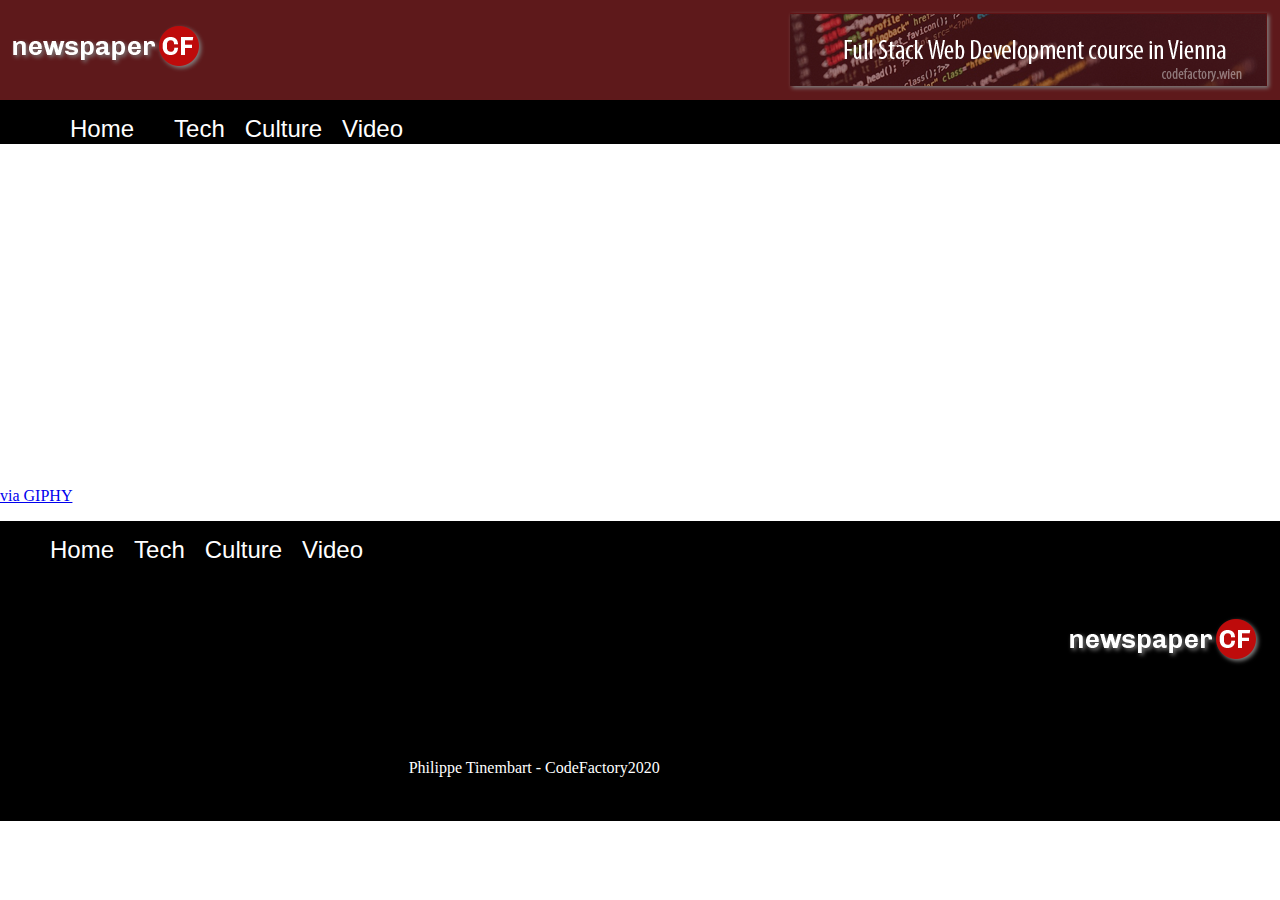
<file: CR02/article.html>
<!DOCTYPE html>
<html>
<head>
	<meta name="viewport" content="width=device-width,initial-scale=1,maximum-scale=1,user-scalable=no">
	<meta http-equiv="X-UA-Compatible" content="IE=edge,chrome=1">
	<meta name="HandheldFriendly" content="true">
	<meta charset="utf-8">
	<title>CodeReview02</title>
	<link rel="stylesheet" href="style.css">
</head>
<body>
	<header id="header">
		<div id="headsection">
			<img id="headerlogo" src="logo.png" alt="CodeFactoryLogo">
			<a href="https://www.codefactory.wien">
			<img id="headerbanner" src="banner-1.png" alt="CodeFactoryLogo">
			<div id="headtitle"><p></p></div>
			
		</div>
	</header>
	
		
  <nav>
  	<ul id="navbar">
  		<li><a href="index.html" title="Contact">Home</a></li>
  		<li><a href="tech.html" title="About Me">Tech</a></li>
  		<li><a href="culture.html" title="Blog">Culture</a></li>
  		<li><a href="video.html" title="Home">Video</a></li>
  	</ul>	
  </nav>




<iframe src="https://giphy.com/embed/3s7Jl1xafxWu0qDBoA" width="480" height="272" frameBorder="0" class="giphy-embed" allowFullScreen></iframe><p><a href="https://giphy.com/gifs/reaction-3s7Jl1xafxWu0qDBoA">via GIPHY</a></p>






  <footer id="footer">
      <nav>
        <ul id="footnav">
          <li><a href="index.html" title="Home">Home</a></li>
          <li><a href="tech.html" title="Tech">Tech</a></li>
          <li><a href="culture.html" title="Culture">Culture</a></li>
          <li><a href="video.html" title="Video">Video</a></li>
        </ul> 
        </nav>
        <div id="footsection">
        <img id="footerlogo" src="logo.png" alt="CodeFactoryLogo">
        </div>
        <div id="name">
          <p>Philippe Tinembart - CodeFactory2020</p>
        </div>
    </footer>

<script type="text/javascript" charset="utf-8">
  
var greetings = "Hello from the console:)"

console.log(greetings);

</script>

  </body>
</html>
</file>
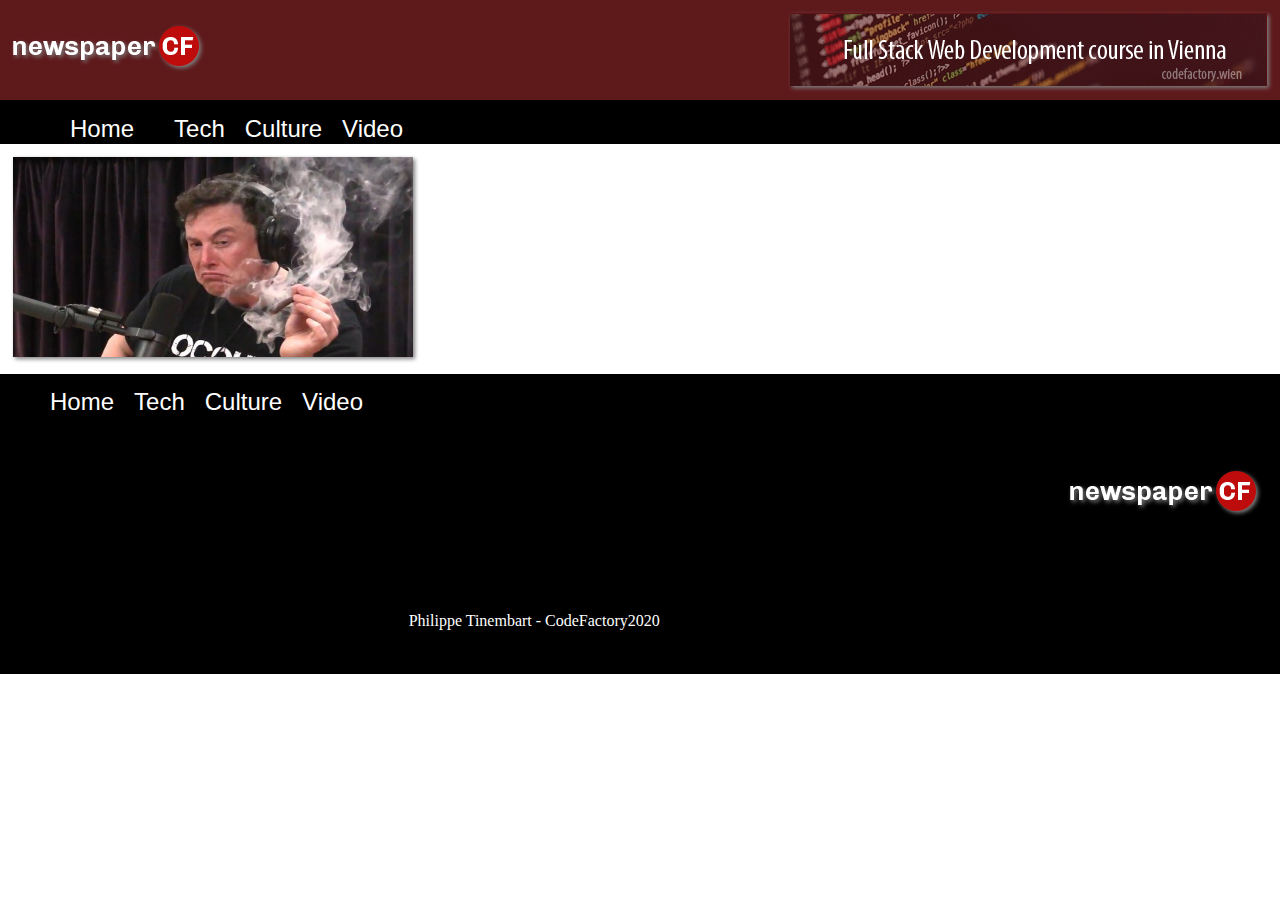
<file: CR02/culture.html>
<!DOCTYPE html>
<html>
<head>
	<meta name="viewport" content="width=device-width,initial-scale=1,maximum-scale=1,user-scalable=no">
	<meta http-equiv="X-UA-Compatible" content="IE=edge,chrome=1">
	<meta name="HandheldFriendly" content="true">
	<meta charset="utf-8">
	<title>CodeReview02</title>
	<link rel="stylesheet" href="style.css">
</head>
<body>
	<header id="header">
		<div id="headsection">
			<img id="headerlogo" src="logo.png" alt="CodeFactoryLogo">
			<a href="https://www.codefactory.wien">
			<img id="headerbanner" src="banner-1.png" alt="CodeFactoryLogo">
			<div id="headtitle"><p></p></div>
			
		</div>
	</header>
	
		
  <nav>
  	<ul id="navbar">
  		<li><a href="index.html" title="Contact">Home</a></li>
  		<li><a href="tech.html" title="About Me">Tech</a></li>
  		<li><a href="culture.html" title="Blog">Culture</a></li>
  		<li><a href="video.html" title="Home">Video</a></li>
  	</ul>	
  </nav>


  <div id="cult">
  <img id="culture" src="musk.jpg" alt="">
  </div>
   








  <footer id="footer">
      <nav>
        <ul id="footnav">
          <li><a href="index.html" title="Home">Home</a></li>
          <li><a href="tech.html" title="Tech">Tech</a></li>
          <li><a href="culture.html" title="Culture">Culture</a></li>
          <li><a href="video.html" title="Video">Video</a></li>
        </ul> 
        </nav>
        <div id="footsection">
        <img id="footerlogo" src="logo.png" alt="CodeFactoryLogo">
        </div>
        <div id="name">
          <p>Philippe Tinembart - CodeFactory2020</p>
        </div>
    </footer>
  </body>
</html>
</file>
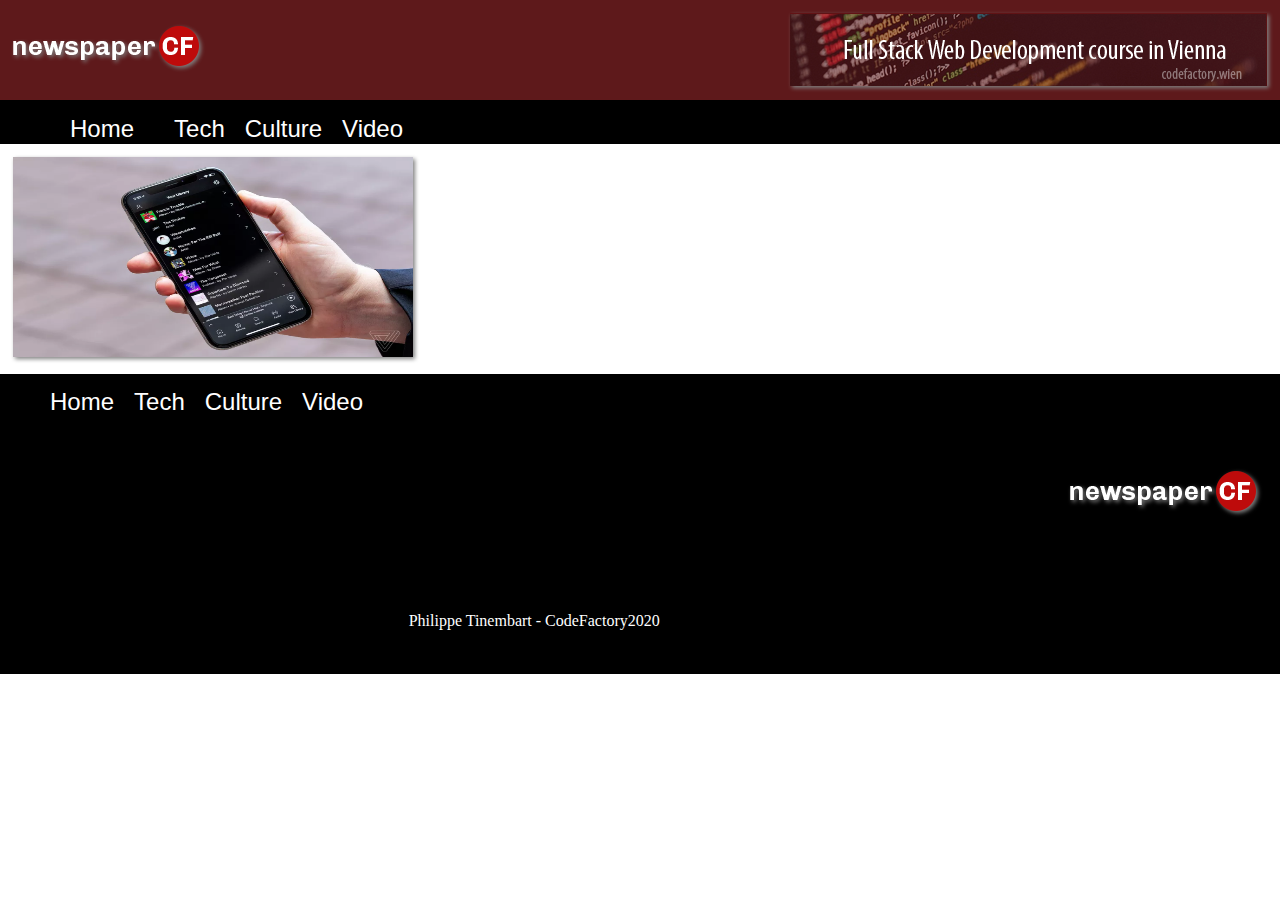
<file: CR02/tech.html>
<!DOCTYPE html>
<html>
<head>
	<meta name="viewport" content="width=device-width,initial-scale=1,maximum-scale=1,user-scalable=no">
	<meta http-equiv="X-UA-Compatible" content="IE=edge,chrome=1">
	<meta name="HandheldFriendly" content="true">
	<meta charset="utf-8">
	<title>CodeReview02</title>
	<link rel="stylesheet" href="style.css">
</head>
<body>
	<header id="header">
		<div id="headsection">
			<img id="headerlogo" src="logo.png" alt="CodeFactoryLogo">
			<a href="https://www.codefactory.wien">
			<img id="headerbanner" src="banner-1.png" alt="CodeFactoryLogo">
			<div id="headtitle"><p></p></div>
			
		</div>
	</header>
	
		
  <nav>
  	<ul id="navbar">
  		<li><a href="index.html" title="Contact">Home</a></li>
  		<li><a href="tech.html" title="About Me">Tech</a></li>
  		<li><a href="culture.html" title="Blog">Culture</a></li>
  		<li><a href="video.html" title="Home">Video</a></li>
  	</ul>	
  </nav>


  <div id="cult">
  <img id="culture" src="phone.png" alt="">
  </div>
   








  <footer id="footer">
      <nav>
        <ul id="footnav">
          <li><a href="index.html" title="Home">Home</a></li>
          <li><a href="tech.html" title="Tech">Tech</a></li>
          <li><a href="culture.html" title="Culture">Culture</a></li>
          <li><a href="video.html" title="Video">Video</a></li>
        </ul> 
        </nav>
        <div id="footsection">
        <img id="footerlogo" src="logo.png" alt="CodeFactoryLogo">
        </div>
        <div id="name">
          <p>Philippe Tinembart - CodeFactory2020</p>
        </div>
    </footer>
  </body>
</html>
</file>
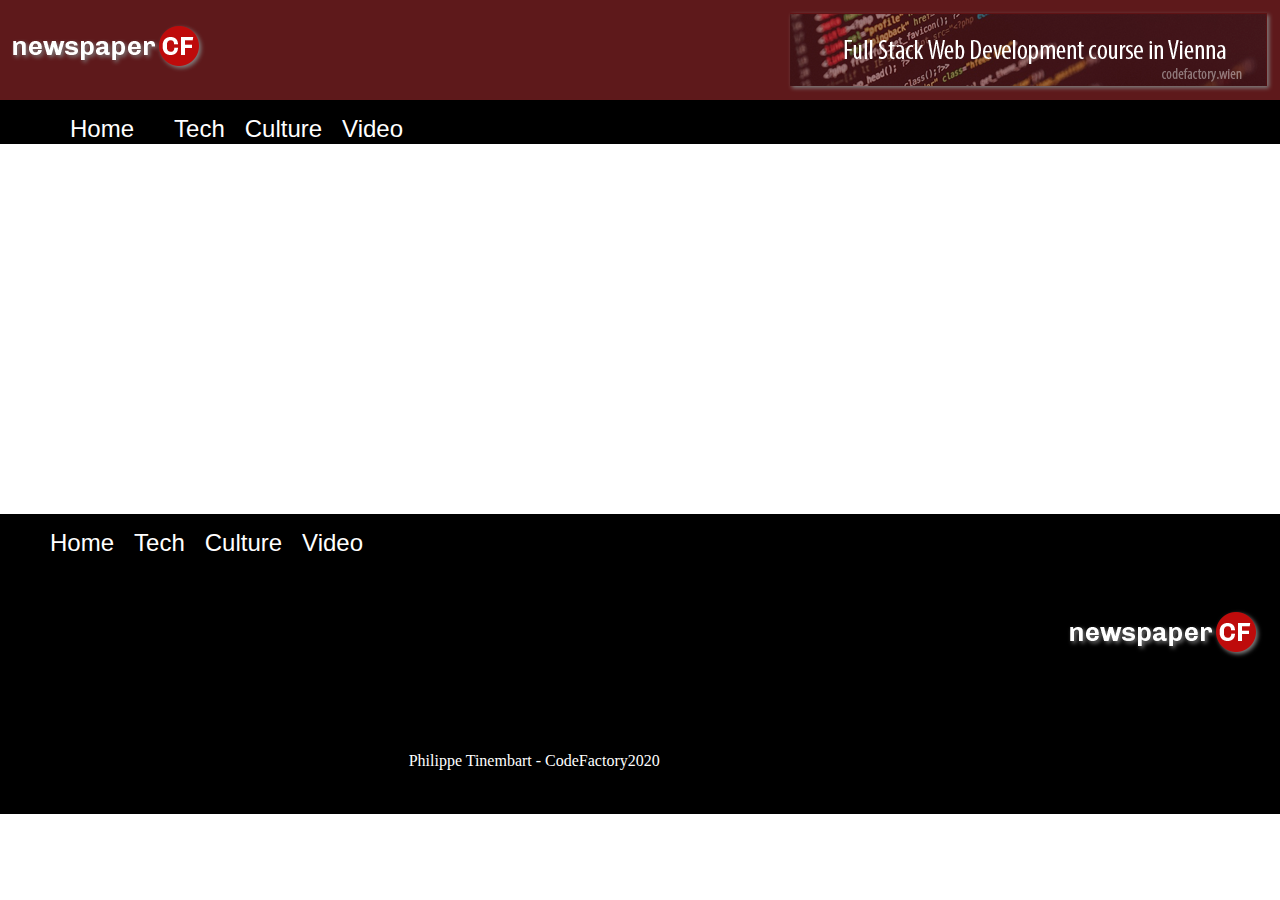
<file: CR02/video.html>
<!DOCTYPE html>
<html>
<head>
	<meta name="viewport" content="width=device-width,initial-scale=1,maximum-scale=1,user-scalable=no">
	<meta http-equiv="X-UA-Compatible" content="IE=edge,chrome=1">
	<meta name="HandheldFriendly" content="true">
	<meta charset="utf-8">
	<title>CodeReview02</title>
	<link rel="stylesheet" href="style.css">
</head>
<body>
	<header id="header">
		<div id="headsection">
			<img id="headerlogo" src="logo.png" alt="CodeFactoryLogo">
			<a href="https://www.codefactory.wien">
			<img id="headerbanner" src="banner-1.png" alt="CodeFactoryLogo">
			<div id="headtitle"><p></p></div>
			
		</div>
	</header>
	
		
  <nav>
  	<ul id="navbar">
  		<li><a href="index.html" title="Contact">Home</a></li>
  		<li><a href="tech.html" title="About Me">Tech</a></li>
  		<li><a href="culture.html" title="Blog">Culture</a></li>
  		<li><a href="video.html" title="Home">Video</a></li>
  	</ul>	
  </nav>




   <iframe width="560" height="315" src="https://www.youtube.com/embed/cOzMVW1GdDc" frameborder="0" allow="accelerometer; autoplay; encrypted-media; gyroscope; picture-in-picture" allowfullscreen></iframe>








  <footer id="footer">
      <nav>
        <ul id="footnav">
          <li><a href="index.html" title="Home">Home</a></li>
          <li><a href="tech.html" title="Tech">Tech</a></li>
          <li><a href="culture.html" title="Culture">Culture</a></li>
          <li><a href="video.html" title="Video">Video</a></li>
        </ul> 
        </nav>
        <div id="footsection">
        <img id="footerlogo" src="logo.png" alt="CodeFactoryLogo">
        </div>
        <div id="name">
          <p>Philippe Tinembart - CodeFactory2020</p>
        </div>
    </footer>
  </body>
</html>
</file>
<file: CR02/style.css>
body {
  max-width: 100%;
  margin: 0; }

/*-------HEADER */
header {
  max-width: 100%; }

#header {
  height: 100px;
  background-color: #5E191B; }

#headerlogo {
  padding-left: 1%;
  padding-top: 2%;
  -webkit-filter: drop-shadow(2px 2px 2px grey); }

#headerbanner {
  float: right;
  padding-right: 1%;
  padding-top: 1%;
  max-width: 100%;
  max-height: 100%; }

/*----------NAVBAR------- */
nav {
  max-width: 100%;
  height: 10%;
  background-color: black; }

#navbar {
  overflow: hidden;
  margin: 0;
  margin-right: 8%;
  display: flex;
  text-decoration: none;
  list-style: none;
  padding-top: 1%; }

#navbar li {
  display: inline;
  margin: 0; }

#navbar li a {
  float: left;
  color: white;
  text-decoration: none;
  font-size: 150%; }

#navbar a {
  text-decoration: none;
  font-family: oswald, sans-serif;
  font-size: 200%;
  font-style: normal;
  font-weight: normal;
  text-transform: normal;
  letter-spacing: normal;
  line-height: 1.3em;
  color: #596365;
  padding: 0px 10px; }

#navbar a:hover {
  text-decoration: none;
  font-family: open sans, sans-serif;
  font-size: 25px;
  font-style: normal;
  font-weight: bold;
  text-transform: normal;
  letter-spacing: normal;
  line-height: 1.3em;
  color: #5E191B;
  background-color: lightgrey;
  border-radius: 15px;
  transition-duration: 0.5s;
  opacity: 0.8;
  /*---------------Date----------- */ }

#time {
  display: flex;
  justify-content: flex-end;
  margin: 0;
  padding: 1%;
  font-family: open sans, sans-serif;
  font-weight: bold;
  max-width: 100%;
  /*----------Container */ }

.container {
  margin: auto;
  display: block;
  justify-content: center;
  width: 1200px;
  height: auto;
  max-width: 100%; }

img {
  -webkit-filter: drop-shadow(2px 2px 2px grey); }

.top {
  width: 100%;
  background-color: #DDDDDD;
  font-family: open sans, sans-serif;
  color: grey;
  max-width: 100%; }

aside {
  float: right;
  padding-left: 10px;
  max-width: 100%; }

/*-----------------1st picture section------ */
#firstpart {
  display: flex;
  justify-content: space-around;
  align-items: flex-start;
  width: auto;
  max-width: 100%; }

#firstpart img {
  width: 350px;
  height: auto;
  max-width: 100%; }

.description {
  position: absolute;
  bottom: 8px;
  left: 16px; }

#subtop {
  width: 1085px;
  background-color: #DDDDDD;
  font-family: open sans, sans-serif;
  color: grey;
  max-width: 100%; }

.image {
  position: relative; }

.text-block {
  position: absolute;
  bottom: 5px;
  right: 5px;
  background-color: black;
  color: white;
  opacity: 0.8;
  border-radius: 10px;
  max-width: 100%; }

#hidden {
  display: none; }

/*-------2nd Picture section----- */
#secondpart {
  display: flex;
  justify-content: space-between;
  align-items: center;
  width: auto;
  max-width: 100%; }

#secondpart img {
  width: 350px;
  height: auto;
  max-width: 100%;
  /*-------banner 3------ */ }

#bannerIII {
  display: flex;
  justify-content: center;
  max-width: 100%;
  padding: 2%;
  width: 100%; }

.banner3 img {
  display: block;
  justify-content: center;
  max-width: 100%; }

/*-----------3rd picture section----- */
#thirdpart {
  column-count: 2;
  display: block;
  justify-content: space-between;
  max-width: 100%; }

#thirdpart img {
  width: 100%;
  height: 100%;
  max-width: 100%; }

/*-------------FOOTER--------- */
#footer {
  max-width: 100%;
  height: 300px;
  background-color: black; }

#footsection {
  float: right;
  text-align: center;
  max-width: 100%;
  padding-top: 5%;
  padding-right: 2%; }

#footerlogo {
  padding-left: 1%;
  padding-top: 2%;
  -webkit-filter: drop-shadow(2px 2px 2px grey);
  max-width: 100%; }

#footnav {
  overflow: hidden;
  margin: 0;
  margin-right: 8%;
  display: flex;
  text-decoration: none;
  list-style: none;
  padding-top: 1%; }

#footnav li {
  display: inline;
  margin: 0; }

#footnav li a {
  float: left;
  color: white;
  text-decoration: none;
  overflow: hidden;
  font-size: 150%; }

#footnav a {
  text-decoration: none;
  font-family: oswald, sans-serif;
  font-size: 10px;
  font-style: normal;
  font-weight: normal;
  text-transform: normal;
  letter-spacing: normal;
  line-height: 1.3em;
  color: #596365;
  padding: 0px 10px; }

#footnav a:hover {
  text-decoration: none;
  font-family: open sans, sans-serif;
  font-size: 180%;
  font-style: normal;
  font-weight: bold;
  text-transform: normal;
  letter-spacing: normal;
  line-height: 1.3em;
  color: #5E191B;
  background-color: lightgrey;
  border-radius: 15px;
  transition-duration: 0.5s;
  opacity: 0.8; }

#name {
  color: white;
  display: flex;
  justify-content: center;
  padding-top: 15%; }

iframe {
  padding-left: 25%;
  margin: 2%; }

/*-------------media queries----------------- */
/*################################
 * #                              #
 * #    TABLET LANDSCAPE          #
 * #                              #
 * ################################ */
@media screen and (max-width: 1060px) {
  #primary {
    width: 67%; }

  #secondary {
    width: 30%;
    margin-left: 3%; } }
/* Tabled Portrait */
@media screen and (max-width: 480px) {
  body {
    width: 100%; } }
#secondary {
  width: 100%;
  margin: 0;
  border: none; }

@media (min-device-width: 600px) {
  img[data-src-600px] {
    content: attr(data-src-600px, url); } }
@media (min-device-width: 800px) {
  img[data-src-800px] {
    content: attr(data-src-800px, url); } }
/*################################
 * #                              #
 * #    NARROW SCREEN             #
 * #                              #
 * ################################ */
@media screen and (max-width: 480px) {
  #headerbanner {
    display: none; }

  article {
    column-count: 2;
    -webkit-column-count: 2;
    -webkit-flex-direction: column;
    flex-direction: column; }

  aside {
    display: none; }

  #b3 {
    display: none; }

  #spandate {
    display: none; }

  .image {
    flex-direction: column; }

  img {
    display: display; }

  #hidden {
    display: block; } }
/*-------------------Culture Page---------- */
#culture {
  width: 400px;
  height: 200px;
  padding: 1%; }

/*# sourceMappingURL=style.css.map */
</file>
